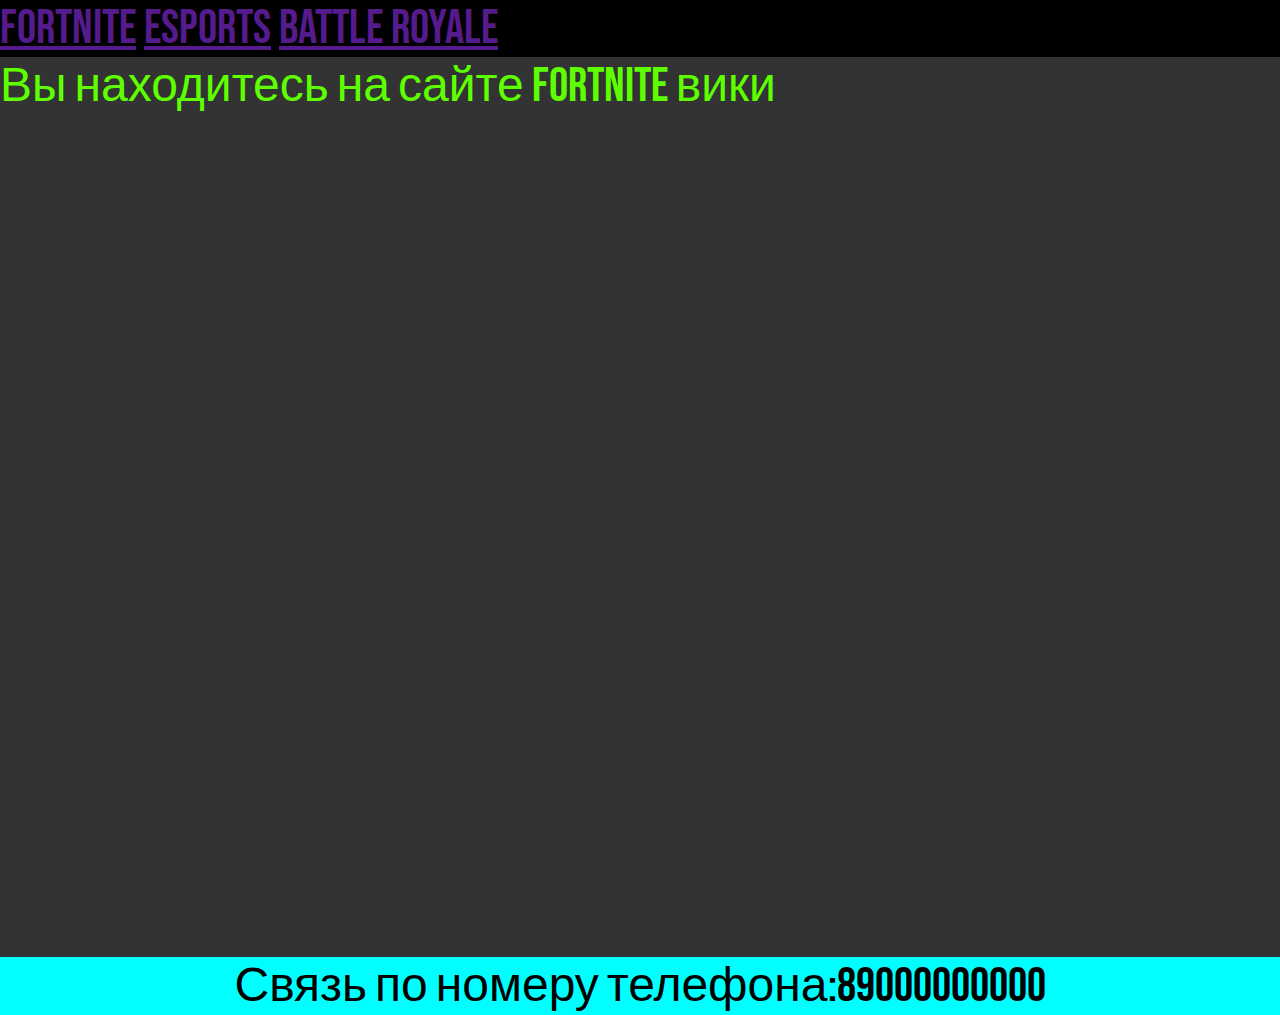
<file: index.html>
<!DOCTYPE html>
<html lang="en">
<head>
    <meta charset="UTF-8">
    <meta name="viewport" content="width=device-width, initial-scale=1.0">
    <title>Fortnite wiki</title>
    <link href="https://fonts.googleapis.com/css2?family=Bebas+Neue&display=swap" rel="stylesheet">
    <link rel="stylesheet" href="style.css">
</head>
<body>
<header class="header">
    <a href="">Fortnite</a>
    <a href="">Esports</a>
    <a href="">Battle Royale</a>
<main class="main">
    <p class="p">Вы находитесь на сайте Fortnite вики</p>

</main>
<footer class="footer">
<p>
    Связь по номеру телефона:89000000000
</p>

</footer>
</header>
    <!-- Yandex.Metrika counter -->
<script type="text/javascript">
    (function(m,e,t,r,i,k,a){
        m[i]=m[i]||function(){(m[i].a=m[i].a||[]).push(arguments)};
        m[i].l=1*new Date();
        for (var j = 0; j < document.scripts.length; j++) {if (document.scripts[j].src === r) { return; }}
        k=e.createElement(t),a=e.getElementsByTagName(t)[0],k.async=1,k.src=r,a.parentNode.insertBefore(k,a)
    })(window, document,'script','https://mc.yandex.ru/metrika/tag.js?id=104058856', 'ym');

    ym(104058856, 'init', {ssr:true, webvisor:true, clickmap:true, ecommerce:"dataLayer", accurateTrackBounce:true, trackLinks:true});
</script>
<noscript><div><img src="https://mc.yandex.ru/watch/104058856" style="position:absolute; left:-9999px;" alt="" /></div></noscript>
<!-- /Yandex.Metrika counter -->
</body>
</html>
</file>
<file: style.css>
*{
       margin: 0;
       padding: 0;
}
header{
        background-color: black;
        font-size: 48px;
        width: 100%;
        height: 100px;
        background-position: center;
        font-family: "Bebas Neue", sans-serif;
        }
main{
       background-image: url(https://i.pinimg.com/736x/41/c0/11/41c011825b6fde1644d6434c898ec4f1.jpg);   
       height: 100vh;
       background-size: cover;
       background-color: #333

}
footer{
       background-color: aqua;
       background-position: center;
        width: 100%;
        size: 100%;
}

footer>p{
       text-align: center;
       width: 100%;
       size: 100px;
       
}
main>p{
  color: #5eff00;    
  height: 100vh;}
</file>
